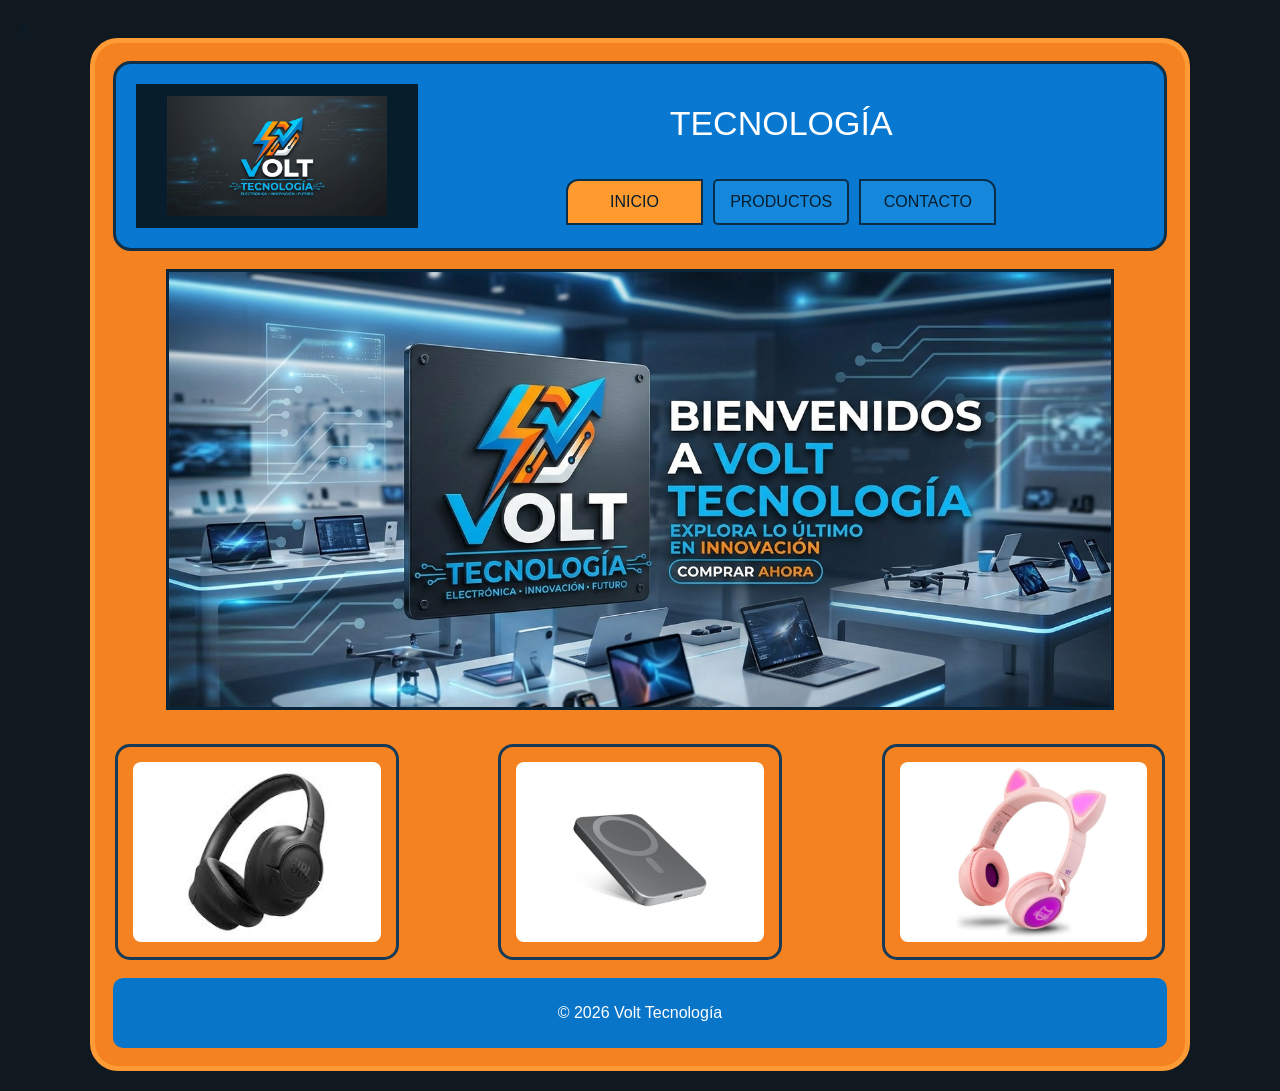
<file: index.html>
z<!DOCTYPE html>
<html lang="es">
<head>
  <meta charset="UTF-8">
  <meta name="viewport" content="width=device-width, initial-scale=1.0">
  <title>Volt Tecnología</title>
  <link rel="stylesheet" href="estilos/estilos.css">
</head>
<body>
  <div class="pagina">
    <header class="encabezado">
      <a class="logo" href="index.html" aria-label="inicio">
        
        <img src="imagenes/logo.jpeg" alt="Logo">
      </a>

      <div class="encabezado-derecha">
        <h1>TECNOLOGÍA</h1>
        <nav class="menu" aria-label="Menú principal">
          <a class="activo" href="inicio">INICIO</a>
         <a href="../pagina/productos.html">PRODUCTOS</a>
          <a href="../pagina/contacto.html">CONTACTO</a>
        </nav>
      </div>
    </header>

    <main>
      <section class="bienvenida" id="inicio">
       
        <img src="imagenes/bienvenida.jpeg" alt="Bienvenidos a Volt Tecnología">
      </section>

      <section class="productos" id="productos" aria-label="Categorías de productos">
        <a class="producto" href="#contacto">
          <img src="imagenes/jbl.jpeg" alt="Accesorios y dispositivos electrónicos">
        </a>
        <a class="producto" href="#contacto">
          <img src="imagenes/images.jpeg" alt="Computadoras, audífonos y accesorios">
        </a>
        <a class="producto" href="#contacto">
          <img src="imagenes/cascos.webp" alt="Componentes electrónicos">
        </a>
      </section>

     
    </main>

    <footer>
      <p>© 2026 Volt Tecnología</p>
    </footer>
  </div>
</body>
</html>
</file>
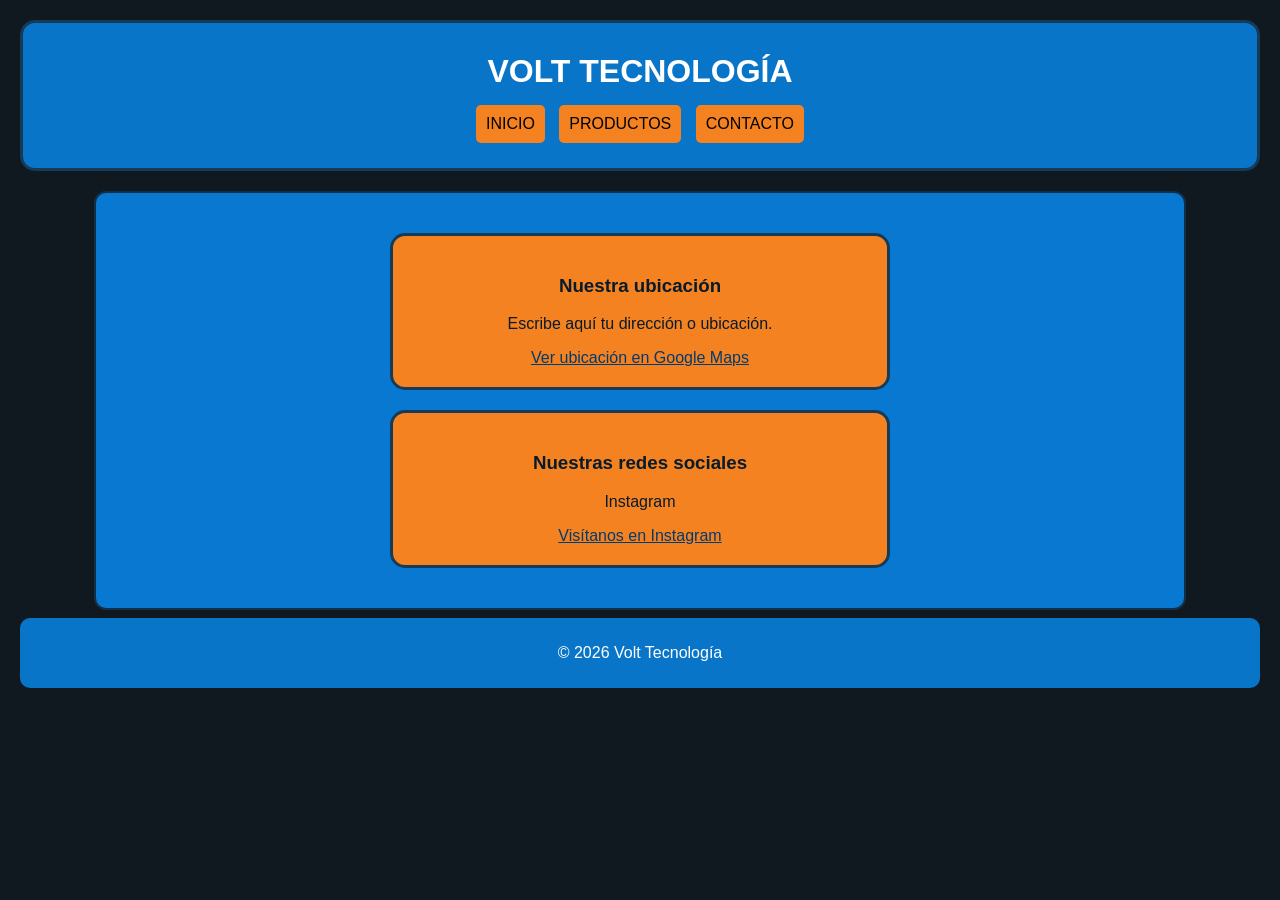
<file: pagina/contacto.html>
<!DOCTYPE html>
<html lang="es">
<head>
    <meta charset="UTF-8">
    <meta name="viewport" content="width=device-width, initial-scale=1.0">
    <title>Contacto | Volt Tecnología</title>
    <link rel="stylesheet" href="../estilos/estilos.css">
</head>
<body>

    <header>
        <h1>VOLT TECNOLOGÍA</h1>
        <nav>
            <a href="index.html">INICIO</a>
            <a href="productos.html">PRODUCTOS</a>
            <a href="contacto.html">CONTACTO</a>
        </nav>
    </header>

    <main class="contacto">
        

        <section class="datos">
            <h3> Nuestra ubicación</h3>
            <p>Escribe aquí tu dirección o ubicación.</p>
            <a href="https://www.google.com/maps"
               target="_blank" rel="noopener">
                Ver ubicación en Google Maps
            </a>
        </section>

        <section class="datos">
            <h3> Nuestras redes sociales</h3>


            <p>Instagram</p>
            <a href="https://www.instagram.com/"
               target="_blank" rel="noopener">
                Visítanos en Instagram
            </a>
        </section>

    </main>

    <footer>
        <p>© 2026 Volt Tecnología</p>
    </footer>

</body>
</html>
</file>
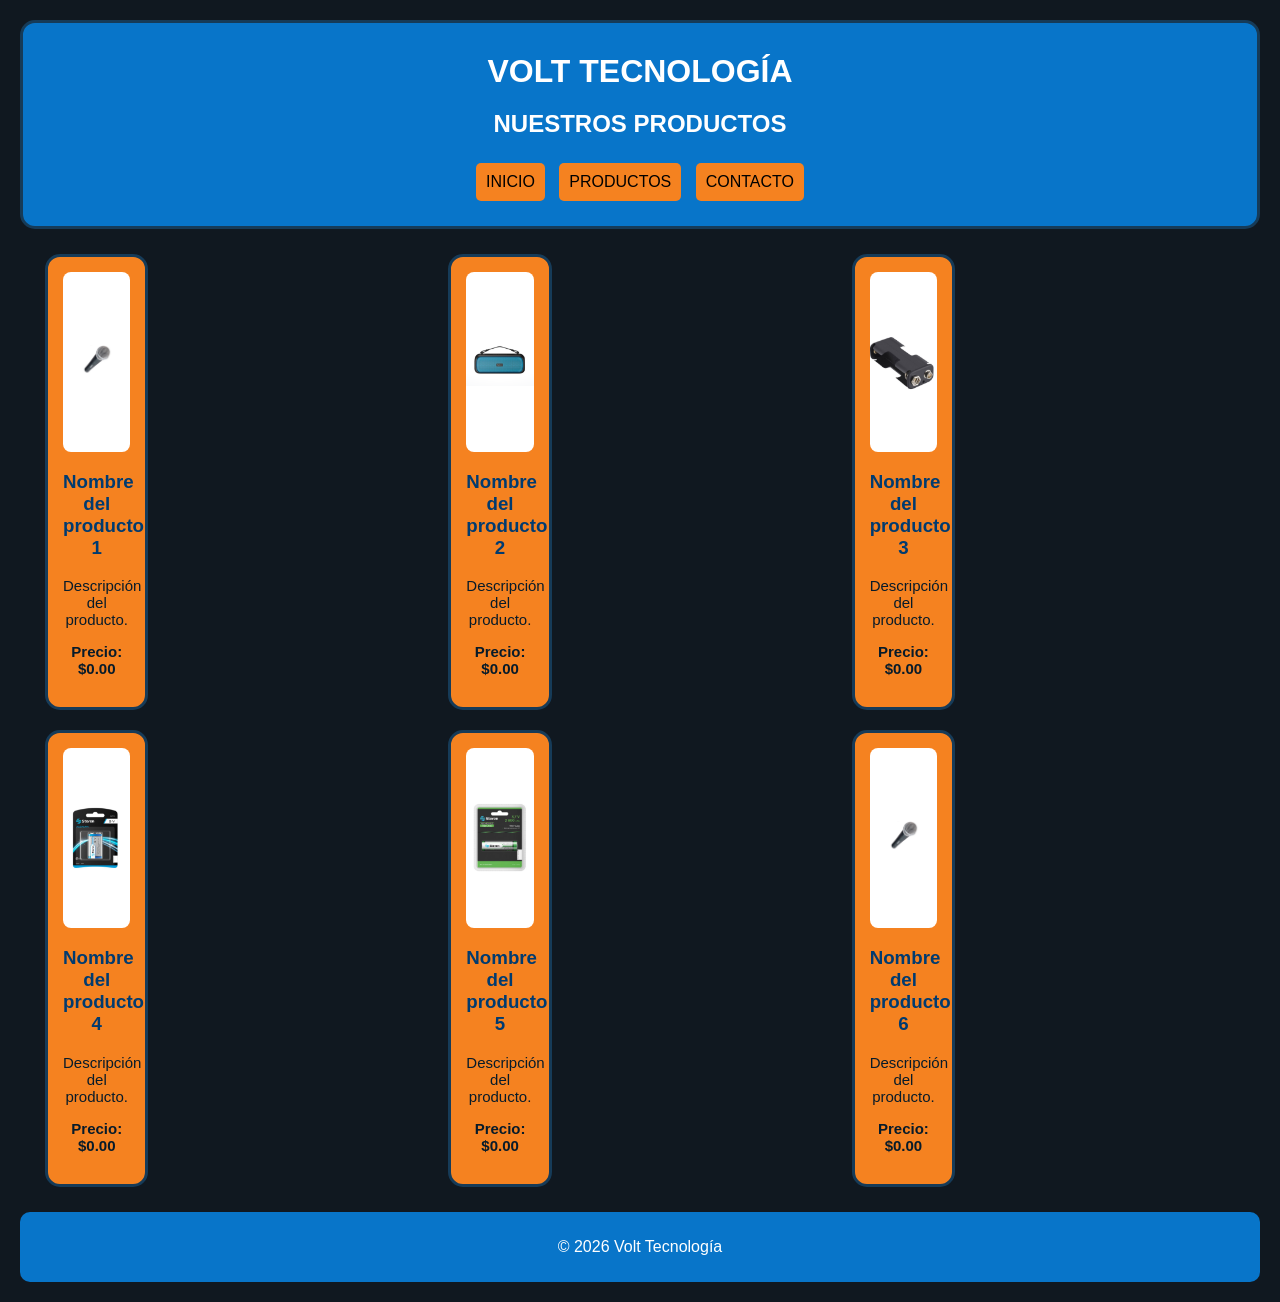
<file: pagina/productos.html>
<!DOCTYPE html>
<html lang="es">
<head>
    <meta charset="UTF-8">
    <meta name="viewport" content="width=device-width, initial-scale=1.0">
    <title>Productos | Volt Tecnología</title>
    <link rel="stylesheet" href="../estilos/estilos.css">
</head>
<body>

    <header>
        <h1>VOLT TECNOLOGÍA</h1>
        <h2>NUESTROS PRODUCTOS</h2>

        <nav>
            <a href="index.html">INICIO</a>
            <a href="productos.html">PRODUCTOS</a>
            <a href="contacto.html">CONTACTO</a>
        </nav>
    </header>

    <main class="catalogo">

        <article class="producto">
            <img src="../imagenes/microfono.png" alt="Producto 1">
            <h3>Nombre del producto 1</h3>
            <p>Descripción del producto.</p>
            <p><strong>Precio: $0.00</strong></p>
        </article>

        <article class="producto">
            <img src="../imagenes/bocina.png" alt="Producto 2">
            <h3>Nombre del producto 2</h3>
            <p>Descripción del producto.</p>
            <p><strong>Precio: $0.00</strong></p>
        </article>

        <article class="producto">
            <img src="../imagenes/pila.png" alt="Producto 3">
            <h3>Nombre del producto 3</h3>
            <p>Descripción del producto.</p>
            <p><strong>Precio: $0.00</strong></p>
        </article>

        <article class="producto">
            <img src="../imagenes/pila grande.png" alt="Producto 4">
            <h3>Nombre del producto 4</h3>
            <p>Descripción del producto.</p>
            <p><strong>Precio: $0.00</strong></p>
        </article>

        <article class="producto">
            <img src="../imagenes/pilaAA.png" alt="Producto 5">
            <h3>Nombre del producto 5</h3>
            <p>Descripción del producto.</p>
            <p><strong>Precio: $0.00</strong></p>
        </article>

        <article class="producto">
            <img src="../imagenes/microfono.png" alt="Producto 6">
            <h3>Nombre del producto 6</h3>
            <p>Descripción del producto.</p>
            <p><strong>Precio: $0.00</strong></p>
        </article>

    </main>

    <footer>
        <p>© 2026 Volt Tecnología</p>
    </footer> 

</body>
</html>
</file>
<file: estilos/estilos.css>
/* Estilos para Volt Tecnología */
* {
  box-sizing: border-box;
}

html {
  scroll-behavior: smooth;
}

body {
  margin: 0;
  padding: 20px;
  background: #101820;
  color: #071b2a;
  font-family: Arial, Helvetica, sans-serif;
}

.pagina {
  width: min(1100px, 100%);
  min-height: 900px;
  margin: 0 auto;
  padding: 18px;
  background: #f58220;
  border: 5px solid #ff9b36;
  border-radius: 28px;
}

.encabezado {
  display: flex;
  min-height: 145px;
  overflow: hidden;
  background: #0878d1;
  border: 3px solid #102f49;
  border-radius: 18px;
}

.logo {
  display: flex;
  flex: 0 0 28%;
  align-items: center;
  justify-content: center;
  padding: 12px;
  background: #071d2c;
}

.logo img {
  display: block;
  width: 100%;
  max-width: 230px;
  max-height: 120px;
  object-fit: contain;
}

.encabezado-derecha {
  display: flex;
  flex: 1;
  flex-direction: column;
  align-items: center;
  justify-content: space-between;
  padding: 20px 12px 0;
}

.encabezado h1 {
  margin: 0 0 12px;
  font-size: clamp(22px, 3vw, 34px);
  font-weight: 500;
  text-align: center;
}

.menu {
  display: flex;
  justify-content: center;
  width: min(440px, 100%);
  margin-bottom: -2px;
}

.menu a {
  flex: 1;
  padding: 12px 8px;
  color: #061c2d;
  text-align: center;
  text-decoration: none;
  border: 2px solid #092e4a;
  background: #1688db;
  font-size: 16px;
}

.menu a:first-child {
  border-radius: 12px 0 0 0;
}

.menu a:last-child {
  border-radius: 0 12px 0 0;
}

.menu a.activo,
.menu a:hover {
  background: #ff9a2f;
}

.bienvenida {
  margin: 18px auto 26px;
  width: 90%;
}

.bienvenida img {
  display: block;
  width: 100%;
  aspect-ratio: 2.15 / 1;
  object-fit: cover;
  border: 3px solid #0a2539;
}

.productos {
  display: flex;
  align-items: center;
  justify-content: space-between;
  gap: 16px;
  padding: 8px 2px 18px;
}

.producto {
  display: block;
  width: 27%;
  background: #fff;
}

.producto img {
  display: block;
  width: 100%;
  aspect-ratio: 1.45 / 1;
  object-fit: contain;
  background: #fff;
}

.flecha {
  padding: 4px;
  border: 0;
  background: transparent;
  color: #102b3b;
  font-size: 34px;
  cursor: pointer;
}

.flecha:hover {
  color: #fff;
}


.contacto {
  margin: 20px 6% 8px;
  padding: 18px;
  text-align: center;
  background: #0878d1;
  border: 2px solid #102f49;
  border-radius: 12px;
}

.contacto h2 {
  margin: 0 0 8px;
}

.boton-contacto {
  display: inline-block;
  margin-top: 8px;
  padding: 9px 16px;
  color: #071b2a;
  background: #ff9a2f;
  border: 2px solid #102f49;
  border-radius: 8px;
  text-decoration: none;
}



/* Página de contacto */
header {
    background-color: #0875c9;
    color: white;
    text-align: center;
    padding: 20px;
    border: 3px solid #163b58;
    border-radius: 15px;
}

header h1 {
    margin: 10px;
}

nav a {
    display: inline-block;
    color: #102b3b;
    background-color: #f58220;
    padding: 10px;
    margin: 5px;
    text-decoration: none;
    border-radius: 5px;
}

nav a:hover {
    background-color: white;
}

.contacto {
    text-align: center;
    padding: 20px;
}

.contacto h2 {
    color: #0875c9;
}

.datos {
    background-color: #f58220;
    margin: 20px auto;
    padding: 20px;
    max-width: 500px;
    border: 3px solid #163b58;
    border-radius: 15px;
}

.datos a {
    color: #003b70;
}

footer {
    background-color: #0875c9;
    color: white;
    text-align: center;
    padding: 10px;
    border-radius: 10px;
}







/* Encabezado */
header {
    background-color: #0875c9;
    color: white;
    text-align: center;
    padding: 20px;
    border: 3px solid #163b58;
    border-radius: 15px;
}

nav a {
    display: inline-block;
    background-color: #f58220;
    color: black;
    padding: 10px;
    margin: 5px;
    text-decoration: none;
    border-radius: 5px;
}

nav a:hover {
    background-color: white;
}

/* Catálogo de seis productos */
.catalogo {
    display: grid;
    grid-template-columns: repeat(3, 1fr);
    gap: 20px;
    padding: 25px;
}

.producto {
    background-color: #f58220;
    border: 3px solid #163b58;
    border-radius: 15px;
    padding: 15px;
    text-align: center;
}

.producto img {
    width: 100%;
    height: 180px;
    object-fit: contain;
    background-color: white;
    border-radius: 8px;
}

.producto h3 {
    color: #003b70;
}

.producto p {
    font-size: 15px;
}

/* Pie de página */
footer {
    background-color: #0875c9;
    color: white;
    text-align: center;
    padding: 10px;
    border-radius: 10px;
}

/* Adaptación para celulares */
@media (max-width: 700px) {
    .catalogo {
        grid-template-columns: repeat(2, 1fr);
        padding: 10px;
        gap: 10px;
    }

    .producto {
        padding: 8px;
    }

    .producto img {
        height: 130px;
    }
}

@media (max-width: 420px) {
    .catalogo {
        grid-template-columns: 1fr;
    }
}
</file>
